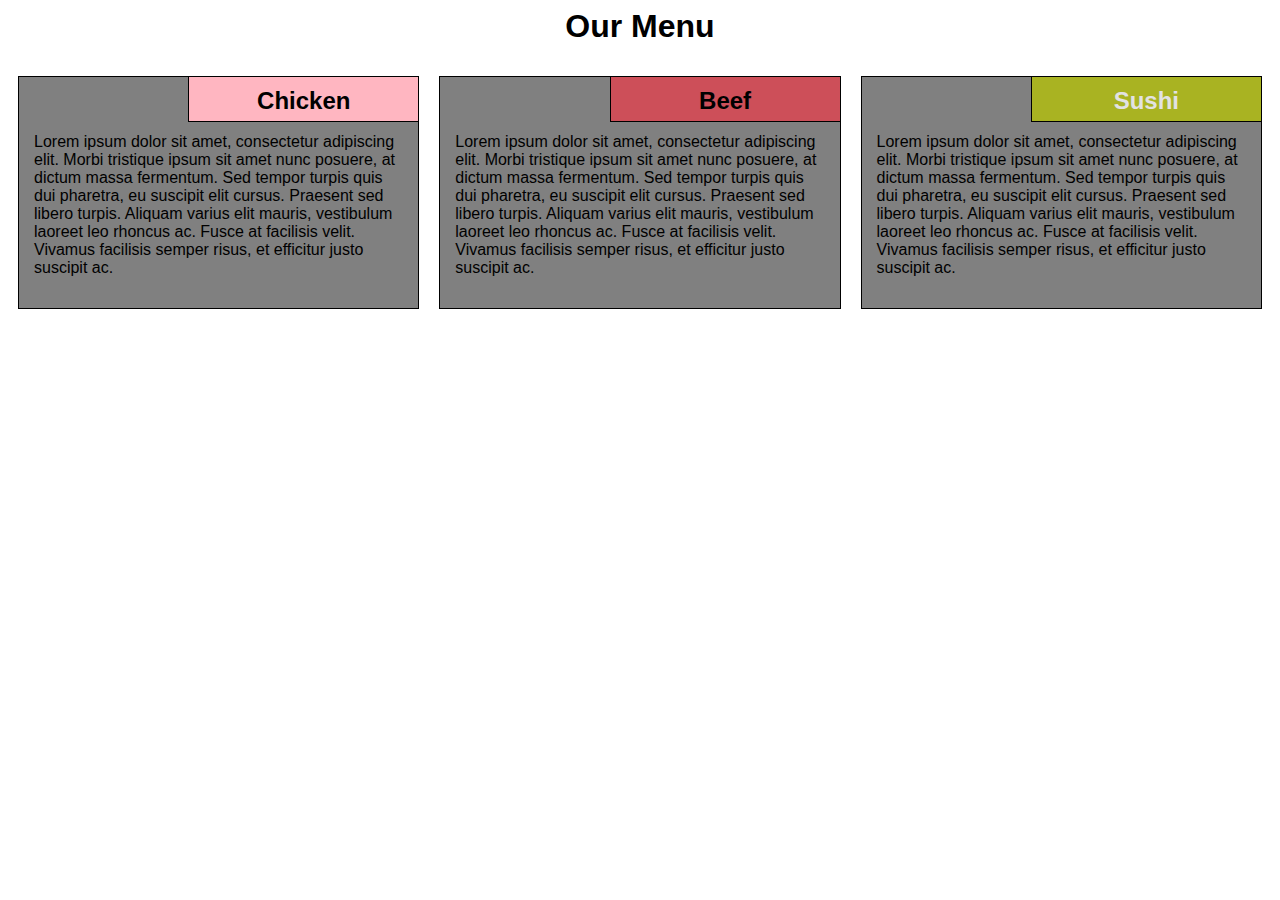
<file: Assignment 2/index.html>
<html>

<head>
    <meta charset="utf-8">
    <meta name="viewport" content="width=device-width" , initial-scale=1>
    <title>Assignment 2</title>
    <link rel="stylesheet" href="css/style.css">
</head>

<body>
    <h1>Our Menu</h1>
    <div class="row">

        <div class="col-lg-4 col-md-6 col-sm-12">
            <section class="chicken">
                <h2>Chicken</h2>
                <p>
                    Lorem ipsum dolor sit amet, consectetur adipiscing elit. Morbi tristique ipsum sit amet nunc posuere, at dictum massa fermentum. Sed tempor turpis quis dui pharetra, eu suscipit elit cursus. Praesent sed libero turpis. Aliquam varius elit mauris, vestibulum
                    laoreet leo rhoncus ac. Fusce at facilisis velit. Vivamus facilisis semper risus, et efficitur justo suscipit ac.
                </p>
            </section>
        </div>

        <div class="col-lg-4 col-md-6 col-sm-12">
            <section class="beef">
                <h2>Beef</h2>
                <p>
                    Lorem ipsum dolor sit amet, consectetur adipiscing elit. Morbi tristique ipsum sit amet nunc posuere, at dictum massa fermentum. Sed tempor turpis quis dui pharetra, eu suscipit elit cursus. Praesent sed libero turpis. Aliquam varius elit mauris, vestibulum
                    laoreet leo rhoncus ac. Fusce at facilisis velit. Vivamus facilisis semper risus, et efficitur justo suscipit ac.
                </p>
            </section>
        </div>

        <div class="col-lg-4 col-md-12 col-sm-12">
            <section class="sushi">
                <h2>Sushi</h2>
                <p>Lorem ipsum dolor sit amet, consectetur adipiscing elit. Morbi tristique ipsum sit amet nunc posuere, at dictum massa fermentum. Sed tempor turpis quis dui pharetra, eu suscipit elit cursus. Praesent sed libero turpis. Aliquam varius elit
                    mauris, vestibulum laoreet leo rhoncus ac. Fusce at facilisis velit. Vivamus facilisis semper risus, et efficitur justo suscipit ac.
                </p>
            </section>
        </div>

    </div>

</body>

</html>
</file>
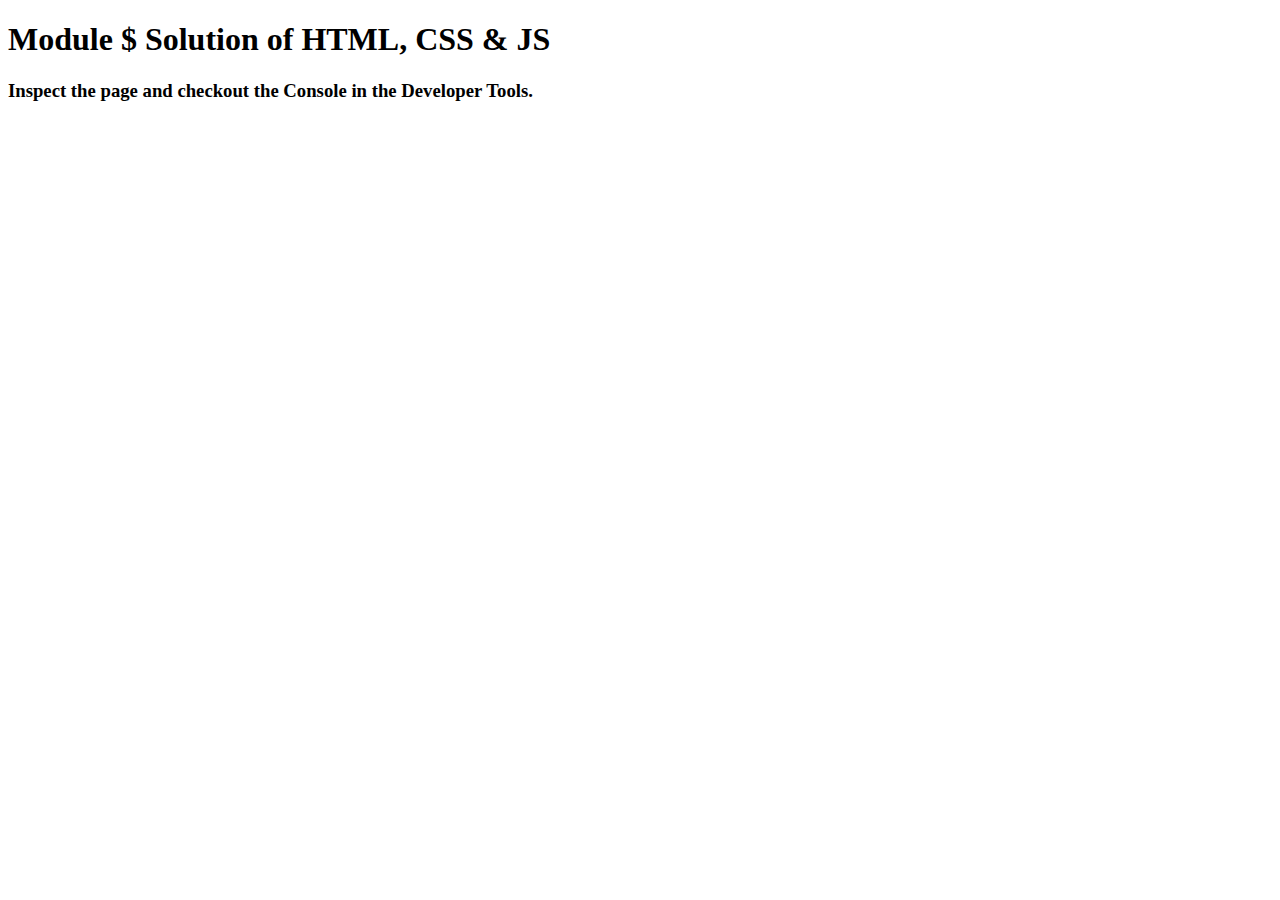
<file: module4-Solution/index.html>
<!DOCTYPE html>
<html>
<head>
  <meta charset="utf-8">
  <title>Module 4 Solution</title>
  <script>
    var names = []; // DO NOT REMOVE
  </script>
  <script src="SpeakHello.js"></script>
  <script src="SpeakGoodBye.js"></script>
  <script src="script.js"></script>
</head>
<body>
  <h1>Module $ Solution of HTML, CSS & JS</h1>
  <h3>Inspect the page and checkout the Console in the Developer Tools.</h3>
</body>
</html>
</file>
<file: Assignment 2/css/style.css>
* {
    box-sizing: border-box;
    font-family: Helvetica;
}

body {
    background-color: white;
}

h1 {
    text-align: center;
    color: black;
}

section {
    border: 1px solid black;
    background-color: grey;
    margin: 10px;
}

section>h2 {
    float: right;
    border-bottom: 1px solid black;
    border-left: 1px solid black;
    margin: 0px;
    width: 230px;
    text-align: center;
    font-style: Times;
    font-size: 24px;
    font-weight: bold;
    height: 45px;
    padding-top: 10px;
}

section.chicken>h2 {
    background-color: lightpink;
}

section.beef>h2 {
    background-color: #cd4f59;
}

section.sushi>h2 {
    color: #e2e2e2;
    background-color: #a9b322;
}

section>p {
    padding: 40px 15px 15px 15px;
}


/*Desktop View*/

@media (min-width: 992px) {
    .col-lg-1,
    .col-lg-2,
    .col-lg-3,
    .col-lg-4,
    .col-lg-5,
    .col-lg-6,
    .col-lg-7,
    .col-lg-8,
    .col-lg-9,
    .col-lg-10,
    .col-lg-11,
    .col-lg-12 {
        float: left;
    }
    .col-lg-1 {
        width: 8.33%;
    }
    .col-lg-2 {
        width: 16.66%;
    }
    .col-lg-3 {
        width: 25%;
    }
    .col-lg-4 {
        width: 33.33%;
    }
    .col-lg-5 {
        width: 41.66%;
    }
    .col-lg-6 {
        width: 50%;
    }
    .col-lg-7 {
        width: 58.33%;
    }
    .col-lg-8 {
        width: 66.66%;
    }
    .col-lg-9 {
        width: 74.99%;
    }
    .col-lg-10 {
        width: 83.33%;
    }
    .col-lg-11 {
        width: 91.66%;
    }
    .col-lg-12 {
        width: 100%;
    }
}


/* Tablet view options */

@media (min-width: 768px) and (max-width: 991px) {
    .col-md-1,
    .col-md-2,
    .col-md-3,
    .col-md-4,
    .col-md-5,
    .col-md-6,
    .col-md-7,
    .col-md-8,
    .col-md-9,
    .col-md-10,
    .col-md-11,
    .col-md-12 {
        float: left;
    }
    .col-md-1 {
        width: 8.33%;
    }
    .col-md-2 {
        width: 16.66%;
    }
    .col-md-3 {
        width: 25%;
    }
    .col-md-4 {
        width: 33.33%;
    }
    .col-md-5 {
        width: 41.66%;
    }
    .col-md-6 {
        width: 50%;
    }
    .col-md-7 {
        width: 58.33%;
    }
    .col-md-8 {
        width: 66.66%;
    }
    .col-md-9 {
        width: 74.99%;
    }
    .col-md-10 {
        width: 83.33%;
    }
    .col-md-11 {
        width: 91.66%;
    }
    .col-md-12 {
        width: 100%;
    }
}


/* Mobile view options */

@media (max-width: 767px) {
    .col-sm-1,
    .col-sm-2,
    .col-sm-3,
    .col-sm-4,
    .col-sm-5,
    .col-sm-6,
    .col-sm-7,
    .col-sm-8,
    .col-sm-9,
    .col-sm-10,
    .col-sm-11,
    .col-sm-12 {
        float: left;
    }
    .col-sm-1 {
        width: 8.33%;
    }
    .col-sm-2 {
        width: 16.66%;
    }
    .col-sm-3 {
        width: 25%;
    }
    .col-sm-4 {
        width: 33.33%;
    }
    .col-sm-5 {
        width: 41.66%;
    }
    .col-sm-6 {
        width: 50%;
    }
    .col-sm-7 {
        width: 58.33%;
    }
    .col-sm-8 {
        width: 66.66%;
    }
    .col-sm-9 {
        width: 74.99%;
    }
    .col-sm-10 {
        width: 83.33%;
    }
    .col-sm-11 {
        width: 91.66%;
    }
    .col-sm-12 {
        width: 100%;
    }
}


}
</file>
